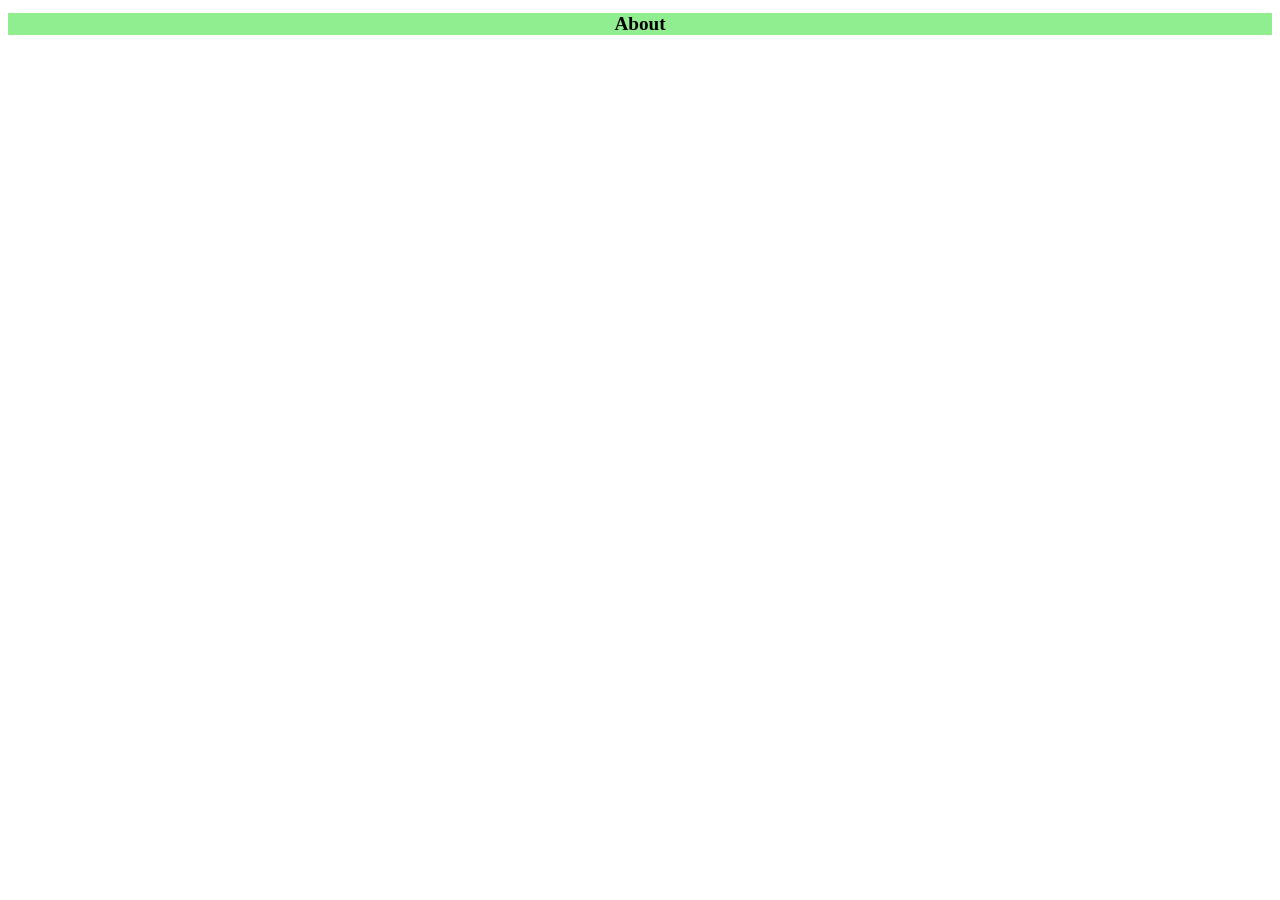
<file: FrontEnd/pages/about.html>
<!DOCTYPE html>
<html lang="en">
<head>
    <meta charset="UTF-8">
    <meta name="viewport" content="width=device-width, initial-scale=1.0">
    <link rel="stylesheet" href="../styles/index.css">
    <title>Document</title>
</head>
<body>
    <h1>About</h1>
</body>
</html>
</file>
<file: FrontEnd/styles/index.css>
h1{
    text-align: center;
    font-size: 1.2rem;
    background-color: lightgreen;
}
</file>
